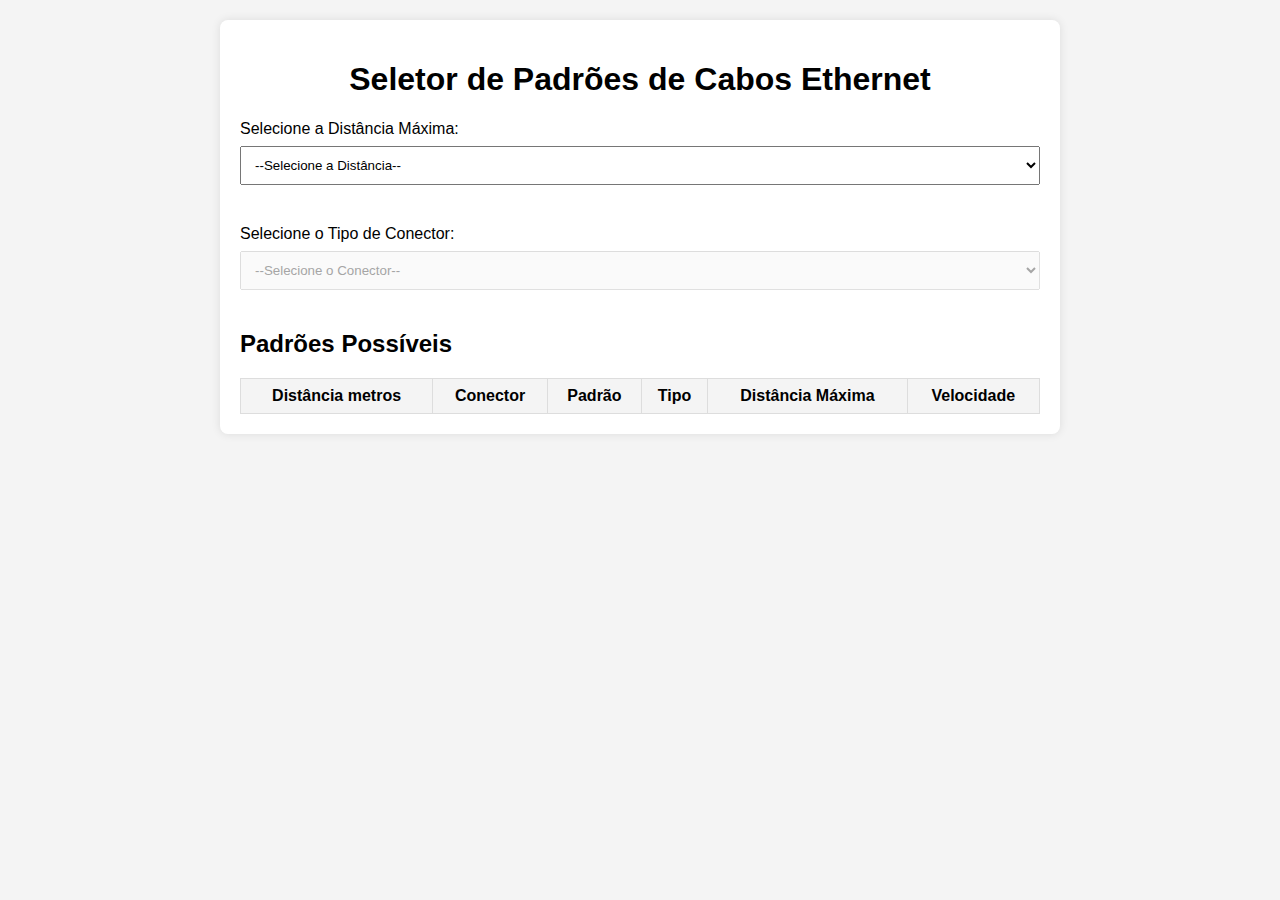
<file: cabos.html>
<!DOCTYPE html>
<html lang="pt-BR">
<head>
    <meta charset="UTF-8">
    <meta name="viewport" content="width=device-width, initial-scale=1.0">
    <title>Seletor de Padrões de Cabos Ethernet</title>
    <link rel="stylesheet" href="stylescabos.css">
</head>
<body>
    <div class="container">
        <h1>Seletor de Padrões de Cabos Ethernet</h1>
        <div class="selector">
            <label for="distance">Selecione a Distância Máxima:</label>
            <select id="distance" name="distance">
                <option value="">--Selecione a Distância--</option>
                <option value="100">100 metros</option>
                <option value="150">150 metros</option>
                <option value="300">300 metros</option>
                <option value="550">550 metros</option>
                <option value="2000">2000 metros</option>
                <option value="10000">10000 metros</option>
                <option value="40000">40000 metros</option>
            </select>
        </div>
        <div class="selector">
            <label for="connector">Selecione o Tipo de Conector:</label>
            <select id="connector" name="connector" disabled>
                <option value="">--Selecione o Conector--</option>
            </select>
        </div>
        <div class="results">
            <h2>Padrões Possíveis</h2>
            <table id="resultsTable">
                <thead>
                    <tr>
						<th>Distância metros</th>
                        <th>Conector</th>
                        <th>Padrão</th>
                        <th>Tipo</th>
                        <th>Distância Máxima</th>
                        <th>Velocidade</th>
                    </tr>
                </thead>
                <tbody>
                    <!-- Resultados serão preenchidos aqui -->
                </tbody>
            </table>
        </div>
    </div>
    <script src="scriptcabos.js"></script>
</body>
</html>
</file>
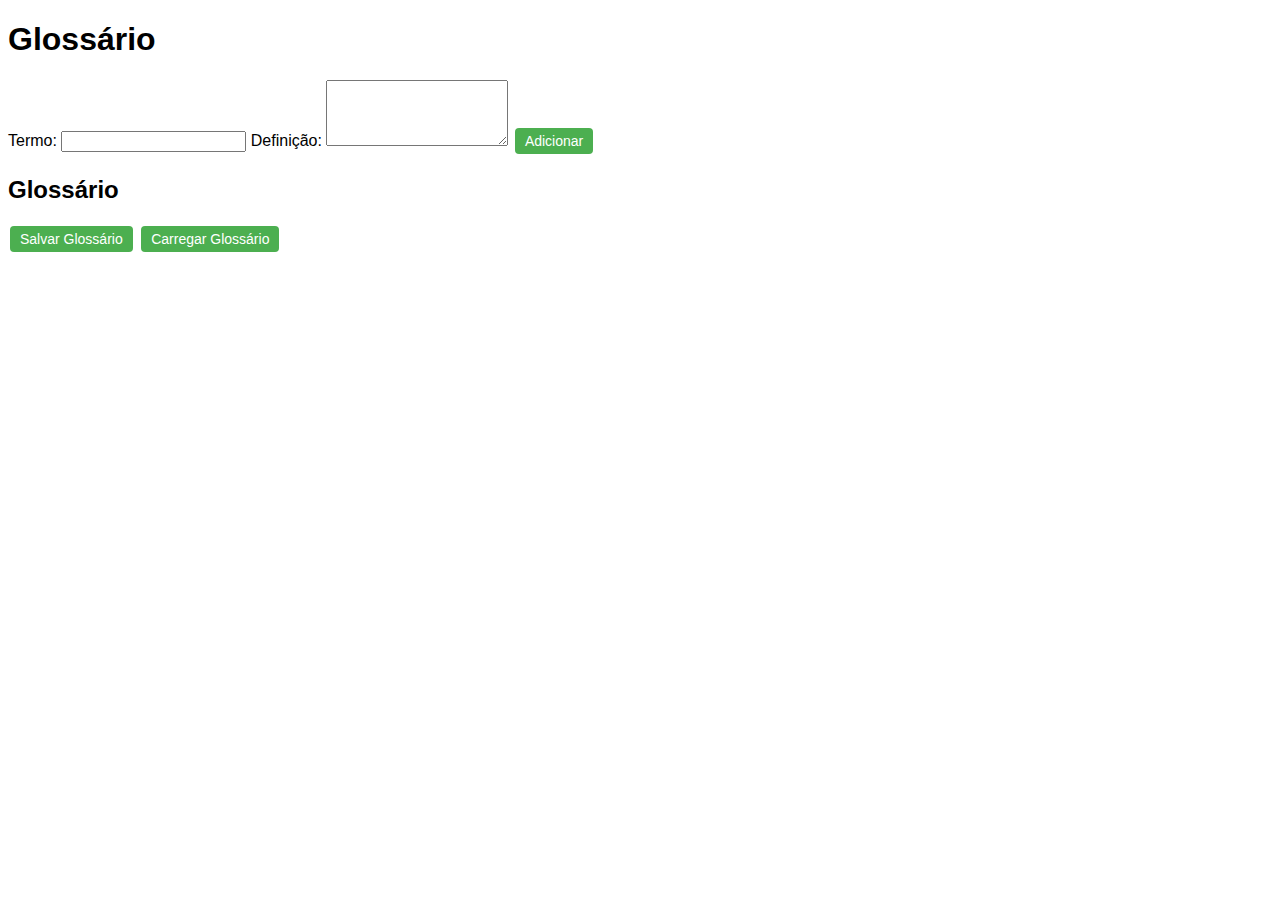
<file: glossario_v2.html>
<!DOCTYPE html>
<html lang="en">
<head>
    <meta charset="UTF-8">
    <meta name="viewport" content="width=device-width, initial-scale=1.0">
    <title>Glossário</title>
    <style>
        /* Estilos CSS */
        body {
            font-family: Arial, sans-serif;
        }
        #glossary-container {
            margin-top: 20px;
        }
        .term {
            margin-bottom: 10px;
            border-bottom: 1px solid #ccc;
            padding-bottom: 5px;
        }
        .btn {
            cursor: pointer;
            background-color: #4CAF50;
            color: white;
            border: none;
            padding: 5px 10px;
            text-align: center;
            text-decoration: none;
            display: inline-block;
            font-size: 14px;
            margin: 2px;
            transition-duration: 0.4s;
            border-radius: 4px;
        }
        .btn:hover {
            background-color: #45a049;
        }
        /* Estilos para o modal */
        .modal {
            display: none;
            position: fixed;
            z-index: 1;
            left: 0;
            top: 0;
            width: 100%;
            height: 100%;
            overflow: auto;
            background-color: rgba(0, 0, 0, 0.4);
            padding-top: 60px;
        }
        .modal-content {
            background-color: #fefefe;
            margin: 5% auto;
            padding: 20px;
            border: 1px solid #888;
            width: 80%;
        }
        .close {
            color: #aaa;
            float: right;
            font-size: 28px;
            font-weight: bold;
        }
        .close:hover,
        .close:focus {
            color: black;
            text-decoration: none;
            cursor: pointer;
        }
    </style>
</head>
<body>
    <h1>Glossário</h1>
    
    <!-- Formulário para adicionar um novo termo -->
    <form id="form">
        <label for="term">Termo:</label>
        <input type="text" id="term" required>
        <label for="definition">Definição:</label>
        <textarea id="definition" rows="4" required></textarea>
        <button type="submit" class="btn">Adicionar</button>
    </form>

    <!-- Container para exibir os termos do glossário -->
    <div id="glossary-container">
        <h2>Glossário</h2>
        <div id="glossary"></div>
    </div>

    <!-- Botões para salvar e carregar o glossário -->
    <div>
        <button id="saveBtn" class="btn">Salvar Glossário</button>
        <button id="loadBtn" class="btn">Carregar Glossário</button>
    </div>

    <!-- Modal para edição de termos -->
    <div id="editModal" class="modal">
        <div class="modal-content">
            <span class="close" onclick="closeModal()">&times;</span>
            <h2>Editar Termo</h2>
            <label for="editTerm">Termo:</label>
            <input type="text" id="editTerm" required>
            <label for="editDefinition">Definição:</label>
            <textarea id="editDefinition" rows="4" required></textarea>
            <button id="updateBtn" class="btn">Atualizar</button>
        </div>
    </div>

    <script>
        // Variável para armazenar os termos do glossário
        let glossary = [];

        // Função para adicionar um termo ao glossário
        function addTerm(term, definition) {
            glossary.push({ term, definition });
            renderGlossary();
        }

        // Função para exibir o glossário na página
        function renderGlossary() {
            const glossaryContainer = document.getElementById('glossary');
            glossaryContainer.innerHTML = '';
            glossary.forEach((term, index) => {
                const termElement = document.createElement('div');
                termElement.classList.add('term');
                termElement.innerHTML = `
                    <strong>${term.term}:</strong> ${term.definition}
                    <button class="edit-btn" onclick="openModal(${index})">Editar</button>
                    <button class="delete-btn" onclick="deleteTerm(${index})">Excluir</button>
                `;
                glossaryContainer.appendChild(termElement);
            });
        }

        // Função para abrir o modal de edição
        function openModal(index) {
            const term = glossary[index].term;
            const definition = glossary[index].definition;
            document.getElementById('editTerm').value = term;
            document.getElementById('editDefinition').value = definition;
            // Mostrar o modal
            const modal = document.getElementById('editModal');
            modal.style.display = 'block';
            // Atualizar o termo no glossário ao clicar em Atualizar
            document.getElementById('updateBtn').onclick = function() {
                const newTerm = document.getElementById('editTerm').value.trim();
                const newDefinition = document.getElementById('editDefinition').value.trim();
                if (newTerm !== '' && newDefinition !== '') {
                    glossary[index].term = newTerm;
                    glossary[index].definition = newDefinition;
                    renderGlossary();
                    closeModal();
                } else {
                    alert('Por favor, preencha ambos os campos.');
                }
            };
        }

        // Função para fechar o modal
        function closeModal() {
            const modal = document.getElementById('editModal');
            modal.style.display = 'none';
        }

        // Função para excluir um termo do glossário
        function deleteTerm(index) {
            if (confirm('Tem certeza que deseja excluir este termo?')) {
                glossary.splice(index, 1);
                renderGlossary();
            }
        }

        // Event listener para adicionar um termo quando o formulário for enviado
        document.getElementById('form').addEventListener('submit', function(event) {
            event.preventDefault();
            const term = document.getElementById('term').value.trim();
            const definition = document.getElementById('definition').value.trim();
            if (term !== '' && definition !== '') {
                addTerm(term, definition);
                document.getElementById('term').value = '';
                document.getElementById('definition').value = '';
            } else {
                alert('Por favor, preencha ambos os campos.');
            }
        });

        // Event listener para salvar o glossário
        document.getElementById('saveBtn').addEventListener('click', function() {
            // Converter o glossário para JSON
            const glossaryJSON = JSON.stringify(glossary);
            // Criar um objeto Blob contendo o JSON
            const blob = new Blob([glossaryJSON], { type: 'application/json'});
			// Criar um link para fazer o download do arquivo
			const url = URL.createObjectURL(blob);
			const a = document.createElement('a');
			a.href = url;
			a.download = 'glossario.json';
			document.body.appendChild(a);
			a.click();
			// Limpar o link da memória
			setTimeout(() => {
			URL.revokeObjectURL(url);
			document.body.removeChild(a);
			}, 0);
		});
		
		// Event listener para carregar o glossário
		document.getElementById('loadBtn').addEventListener('click', function() {
			const input = document.createElement('input');
			input.type = 'file';
			input.accept = 'application/json';
			input.onchange = function(event) {
				const file = event.target.files[0];
				const reader = new FileReader();
				reader.onload = function() {
					try {
						// Ler o conteúdo do arquivo como JSON
						const glossaryJSON = reader.result;
						glossary = JSON.parse(glossaryJSON);
						// Exibir o glossário na página
						renderGlossary();
					} catch (error) {
						console.error('Erro ao carregar o glossário:', error);
					}
				};
				reader.readAsText(file);
			};
			input.click();
		});
	</script>
</body>
</html>
</file>
<file: stylescabos.css>
body {
    font-family: Arial, sans-serif;
    background-color: #f4f4f4;
    margin: 0;
    padding: 20px;
}

.container {
    max-width: 800px;
    margin: 0 auto;
    background: #fff;
    padding: 20px;
    border-radius: 8px;
    box-shadow: 0 0 10px rgba(0,0,0,0.1);
}

h1 {
    text-align: center;
}

.selector {
    margin: 20px 0;
}

label {
    display: block;
    margin-bottom: 8px;
}

select {
    width: 100%;
    padding: 10px;
    margin-bottom: 20px;
}

table {
    width: 100%;
    border-collapse: collapse;
    margin-top: 20px;
}

th, td {
    border: 1px solid #ddd;
    padding: 8px;
    text-align: center;
}

th {
    background-color: #f4f4f4;
}
</file>
